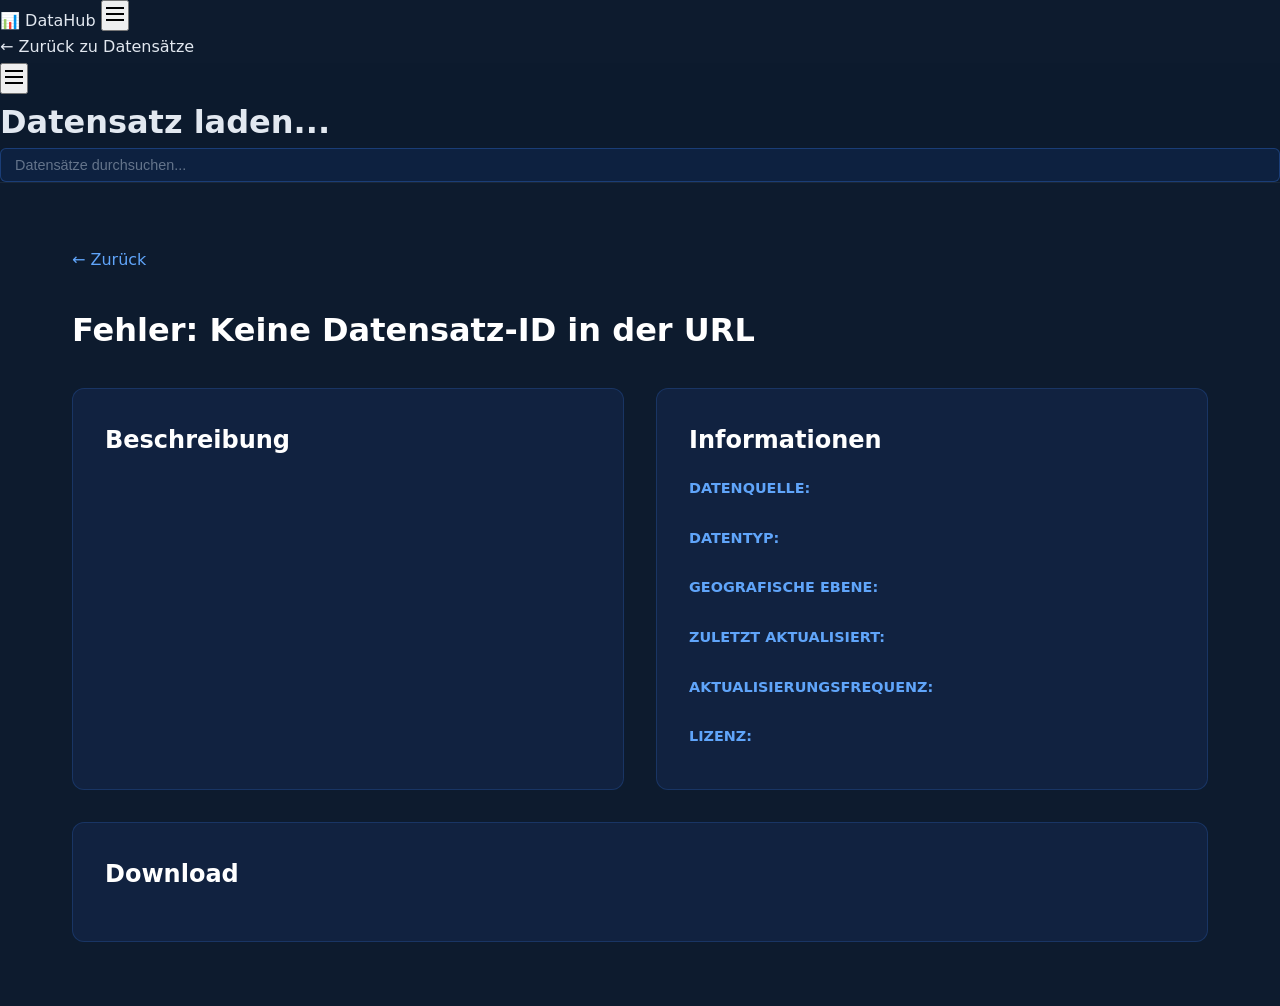
<file: detail.html>
<!DOCTYPE html>
<html lang="de">
<head>
  <meta charset="UTF-8" />
  <meta name="viewport" content="width=device-width, initial-scale=1.0" />
  <title>Datensatz Details</title>
  <link rel="stylesheet" href="style.css" />
</head>
<body>
  <!-- SIDEBAR -->
  <aside class="sidebar" id="sidebar">
    <div class="sidebar-header">
      <span class="sidebar-icon">📊</span>
      <span class="sidebar-title">DataHub</span>
      <button class="sidebar-toggle" id="sidebar-toggle" aria-label="Toggle sidebar">
        <svg width="24" height="24" viewBox="0 0 24 24" fill="none" stroke="currentColor" stroke-width="2">
          <line x1="3" y1="6" x2="21" y2="6"></line>
          <line x1="3" y1="12" x2="21" y2="12"></line>
          <line x1="3" y1="18" x2="21" y2="18"></line>
        </svg>
      </button>
    </div>
    <nav class="sidebar-nav">
      <a href="index.html" class="nav-link">← Zurück zu Datensätze</a>
    </nav>
  </aside>

  <!-- MAIN CONTENT -->
  <main class="main-content">
    <!-- HEADER -->
    <header class="header">
      <button class="menu-toggle" id="menu-toggle" aria-label="Toggle menu">
        <svg width="24" height="24" viewBox="0 0 24 24" fill="none" stroke="currentColor" stroke-width="2">
          <line x1="3" y1="6" x2="21" y2="6"></line>
          <line x1="3" y1="12" x2="21" y2="12"></line>
          <line x1="3" y1="18" x2="21" y2="18"></line>
        </svg>
      </button>
      <h1 id="detail-title">Datensatz laden...</h1>
      <input type="text" class="search-input" placeholder="Datensätze durchsuchen..." disabled />
    </header>

    <!-- DETAIL CONTENT -->
    <div class="pages-container">
      <div class="page active">
        <div style="max-width: 1200px; margin: 0 auto; padding: 2rem;">
          <a href="index.html" style="color: #60a5fa; margin-bottom: 2rem; display: inline-block;">← Zurück</a>

          <h1 id="detail-heading" style="color: white; margin-bottom: 1rem;"></h1>

          <div style="display: grid; grid-template-columns: repeat(auto-fit, minmax(250px, 1fr)); gap: 2rem; margin-top: 2rem;">
            <div style="background: #112240; border: 1px solid rgba(59, 130, 246, 0.2); border-radius: 12px; padding: 2rem;">
              <h2 style="color: white; margin-bottom: 1rem;">Beschreibung</h2>
              <p id="detail-description" style="color: #cbd5e1;"></p>
            </div>

            <div style="background: #112240; border: 1px solid rgba(59, 130, 246, 0.2); border-radius: 12px; padding: 2rem;">
              <h2 style="color: white; margin-bottom: 1rem;">Informationen</h2>
              <div style="display: grid; gap: 1rem;">
                <div>
                  <strong style="color: #60a5fa; text-transform: uppercase; font-size: 0.9rem;">Datenquelle:</strong>
                  <p id="detail-source" style="color: #cbd5e1; margin: 0.5rem 0 0 0;"></p>
                </div>
                <div>
                  <strong style="color: #60a5fa; text-transform: uppercase; font-size: 0.9rem;">Datentyp:</strong>
                  <p id="detail-type" style="color: #cbd5e1; margin: 0.5rem 0 0 0;"></p>
                </div>
                <div>
                  <strong style="color: #60a5fa; text-transform: uppercase; font-size: 0.9rem;">Geografische Ebene:</strong>
                  <p id="detail-level" style="color: #cbd5e1; margin: 0.5rem 0 0 0;"></p>
                </div>
                <div>
                  <strong style="color: #60a5fa; text-transform: uppercase; font-size: 0.9rem;">Zuletzt aktualisiert:</strong>
                  <p id="detail-updated" style="color: #cbd5e1; margin: 0.5rem 0 0 0;"></p>
                </div>
                <div>
                  <strong style="color: #60a5fa; text-transform: uppercase; font-size: 0.9rem;">Aktualisierungsfrequenz:</strong>
                  <p id="detail-frequency" style="color: #cbd5e1; margin: 0.5rem 0 0 0;"></p>
                </div>
                <div>
                  <strong style="color: #60a5fa; text-transform: uppercase; font-size: 0.9rem;">Lizenz:</strong>
                  <p id="detail-license" style="color: #cbd5e1; margin: 0.5rem 0 0 0;"></p>
                </div>
              </div>
            </div>
          </div>

          <div style="background: #112240; border: 1px solid rgba(59, 130, 246, 0.2); border-radius: 12px; padding: 2rem; margin-top: 2rem;">
            <h2 style="color: white; margin-bottom: 1rem;">Download</h2>
            <div id="detail-downloads" style="display: flex; flex-wrap: wrap; gap: 1rem;"></div>
          </div>
        </div>
      </div>
    </div>
  </main>

  <script>
    // Load dataset from URL parameter
    function loadDataset() {
      const params = new URLSearchParams(window.location.search);
      const datasetId = params.get('id');

      if (!datasetId) {
        document.getElementById('detail-heading').textContent = 'Fehler: Keine Datensatz-ID in der URL';
        return;
      }

      // Fetch and parse data.json
      fetch('data.json')
        .then(response => response.json())
        .then(data => {
          const datasets = data.datasets || [];
          const dataset = datasets.find(d => d.id === datasetId);

          if (!dataset) {
            document.getElementById('detail-heading').textContent = 'Datensatz nicht gefunden';
            return;
          }

          // Fill in the details
          document.getElementById('detail-title').textContent = dataset.title;
          document.getElementById('detail-heading').textContent = dataset.title;
          document.getElementById('detail-description').textContent = dataset.description;
          document.getElementById('detail-source').textContent = dataset.source;
          document.getElementById('detail-type').textContent = dataset.type;
          document.getElementById('detail-level').textContent = dataset.level.join(', ');
          document.getElementById('detail-updated').textContent = dataset.updated;
          document.getElementById('detail-frequency').textContent = dataset.frequency;
          document.getElementById('detail-license').textContent = dataset.license;

          // Downloads
          const downloadContainer = document.getElementById('detail-downloads');
          downloadContainer.innerHTML = dataset.download.map(format =>
            `<a href="#" style="display: inline-flex; align-items: center; gap: 0.5rem; padding: 12px 20px; background: #1e4080; color: white; border-radius: 6px; font-weight: 600; text-decoration: none;"><span>📥</span> ${format}</a>`
          ).join('');
        })
        .catch(err => {
          console.error('Error loading data:', err);
          document.getElementById('detail-heading').textContent = 'Fehler beim Laden der Daten';
        });
    }

    // Sidebar toggle
    document.getElementById('sidebar-toggle')?.addEventListener('click', () => {
      const sidebar = document.getElementById('sidebar');
      sidebar.classList.toggle('collapsed');
      document.body.classList.toggle('sidebar-closed');
    });

    // Load on page load
    document.addEventListener('DOMContentLoaded', loadDataset);
  </script>
</body>
</html>
</file>
<file: style.css>
/* ===== Reset & Base ===== */
*, *::before, *::after {
  box-sizing: border-box;
  margin: 0;
  padding: 0;
}

:root {
  --blue-900: #0d1b2e;
  --blue-800: #112240;
  --blue-700: #1a3458;
  --blue-600: #1e4080;
  --blue-500: #2563eb;
  --blue-400: #3b82f6;
  --blue-300: #60a5fa;
  --blue-100: #dbeafe;

  --green-500: #10b981;
  --orange-500: #f97316;

  --gray-900: #0f172a;
  --gray-800: #1e293b;
  --gray-700: #334155;
  --gray-500: #64748b;
  --gray-400: #94a3b8;
  --gray-200: #e2e8f0;
  --gray-100: #f1f5f9;
  --white:    #ffffff;

  --radius-sm: 6px;
  --radius-md: 12px;
  --radius-lg: 20px;
  --shadow:   0 4px 24px rgba(0, 0, 0, 0.25);
  --shadow-sm: 0 2px 12px rgba(0, 0, 0, 0.1);
  --transition: 0.2s ease;
  --transition-fast: 0.1s ease;
}

html {
  scroll-behavior: smooth;
}

body {
  font-family: 'Segoe UI', system-ui, -apple-system, sans-serif;
  background-color: var(--blue-900);
  color: var(--gray-200);
  line-height: 1.6;
  min-height: 100vh;
  display: flex;
  flex-direction: column;
}

a {
  text-decoration: none;
  color: inherit;
}

/* ===== Container ===== */
.container {
  max-width: 1200px;
  margin: 0 auto;
  padding: 0 2rem;
}

/* ===== Navbar ===== */
header {
  position: sticky;
  top: 0;
  z-index: 100;
  background: rgba(13, 27, 46, 0.95);
  backdrop-filter: blur(12px);
  border-bottom: 1px solid rgba(255, 255, 255, 0.06);
}

.navbar {
  max-width: 1400px;
  margin: 0 auto;
  padding: 0 2rem;
  height: 64px;
  display: flex;
  align-items: center;
  justify-content: space-between;
  gap: 1rem;
}

.nav-brand {
  display: flex;
  align-items: center;
  gap: 10px;
  font-weight: 700;
  font-size: 1.15rem;
  color: var(--white);
  flex-shrink: 0;
}

.brand-icon {
  font-size: 1.4rem;
}

.nav-links {
  display: flex;
  align-items: center;
  gap: 1.5rem;
  list-style: none;
}

.nav-links a {
  color: var(--gray-400);
  font-size: 0.9rem;
  font-weight: 500;
  transition: color var(--transition);
  cursor: pointer;
}

.nav-links a:hover {
  color: var(--white);
}

.search-bar {
  flex: 1;
  max-width: 300px;
}

.search-input {
  width: 100%;
  padding: 8px 14px;
  border: 1px solid rgba(59, 130, 246, 0.3);
  background: rgba(37, 99, 235, 0.1);
  color: var(--white);
  border-radius: var(--radius-sm);
  font-size: 0.9rem;
  transition: border var(--transition);
}

.search-input::placeholder {
  color: var(--gray-500);
}

.search-input:focus {
  outline: none;
  border-color: var(--blue-400);
  background: rgba(37, 99, 235, 0.15);
}

/* ===== Pages Layout ===== */
.pages-container {
  flex: 1;
  padding-top: 2rem;
  padding-bottom: 2rem;
}

.page {
  display: none;
  animation: fadeIn 0.2s ease;
  will-change: opacity;
}

.page.active {
  display: block;
}

@keyframes fadeIn {
  from { opacity: 0; transform: translateY(4px); }
  to { opacity: 1; transform: translateY(0); }
}

/* GPU-accelerated transitions */
.kpi-card,
.dataset-card,
.quick-link {
  will-change: transform;
}

/* ===== Hero Section ===== */
.hero-section {
  background: linear-gradient(135deg, rgba(37, 99, 235, 0.15) 0%, rgba(16, 185, 129, 0.1) 100%);
  border: 1px solid rgba(59, 130, 246, 0.2);
  border-radius: var(--radius-lg);
  padding: 4rem 2rem;
  text-align: center;
  margin-bottom: 4rem;
}

.hero-content h1 {
  font-size: 2.5rem;
  font-weight: 800;
  color: var(--white);
  margin-bottom: 1rem;
}

.hero-content p {
  font-size: 1.1rem;
  color: var(--gray-400);
  max-width: 600px;
  margin: 0 auto 2rem;
}

/* ===== KPI Cards ===== */
.kpi-section {
  margin-bottom: 4rem;
}

.kpi-section h2 {
  font-size: 1.8rem;
  font-weight: 700;
  color: var(--white);
  margin-bottom: 2rem;
}

.kpi-grid {
  display: grid;
  grid-template-columns: repeat(auto-fit, minmax(250px, 1fr));
  gap: 1.5rem;
}

.kpi-card {
  background: var(--blue-800);
  border: 1px solid rgba(59, 130, 246, 0.2);
  border-radius: var(--radius-md);
  padding: 2rem;
  text-align: center;
  transition: transform var(--transition), box-shadow var(--transition);
}

.kpi-card:hover {
  transform: translateY(-4px);
  box-shadow: var(--shadow-sm);
}

.kpi-icon {
  font-size: 2.5rem;
  margin-bottom: 1rem;
}

.kpi-value {
  font-size: 2rem;
  font-weight: 800;
  color: var(--blue-300);
  margin-bottom: 0.5rem;
}

.kpi-label {
  font-size: 0.95rem;
  color: var(--gray-400);
  margin-bottom: 0.5rem;
}

.kpi-change {
  font-size: 0.85rem;
  color: var(--green-500);
  font-weight: 600;
}

/* ===== Featured Section ===== */
.featured-section {
  margin-bottom: 4rem;
}

.featured-section h2 {
  font-size: 1.8rem;
  font-weight: 700;
  color: var(--white);
  margin-bottom: 2rem;
}

.dataset-grid {
  display: grid;
  grid-template-columns: repeat(auto-fit, minmax(320px, 1fr));
  gap: 2rem;
}

.dataset-card {
  background: var(--blue-800);
  border: 1px solid rgba(59, 130, 246, 0.2);
  border-radius: var(--radius-md);
  padding: 2rem;
  position: relative;
  cursor: pointer;
  transition: all var(--transition);
}

.dataset-card:hover {
  border-color: var(--blue-400);
  box-shadow: 0 8px 32px rgba(37, 99, 235, 0.15);
  transform: translateY(-4px);
}

.dataset-badge {
  display: inline-block;
  background: rgba(249, 115, 22, 0.15);
  color: var(--orange-500);
  font-size: 0.75rem;
  font-weight: 600;
  padding: 4px 12px;
  border-radius: 999px;
  margin-bottom: 1rem;
}

.dataset-card h3 {
  color: var(--white);
  font-size: 1.2rem;
  margin-bottom: 0.5rem;
}

.dataset-card p {
  color: var(--gray-400);
  font-size: 0.95rem;
  margin-bottom: 1.5rem;
}

.dataset-meta {
  display: flex;
  gap: 1rem;
  align-items: center;
  font-size: 0.85rem;
  flex-wrap: wrap;
}

.source-badge {
  display: inline-block;
  padding: 4px 10px;
  border-radius: var(--radius-sm);
  font-weight: 600;
  font-size: 0.8rem;
}

.source-badge.breitband {
  background: rgba(37, 99, 235, 0.2);
  color: var(--blue-300);
}

.source-badge.stat {
  background: rgba(16, 185, 129, 0.2);
  color: var(--green-500);
}

.update-date {
  color: var(--gray-500);
}

/* ===== Quick Links ===== */
.quick-links {
  margin-bottom: 2rem;
}

.quick-links h2 {
  font-size: 1.8rem;
  font-weight: 700;
  color: var(--white);
  margin-bottom: 2rem;
}

.links-grid {
  display: grid;
  grid-template-columns: repeat(auto-fit, minmax(200px, 1fr));
  gap: 1.5rem;
}

.quick-link {
  display: flex;
  flex-direction: column;
  align-items: center;
  gap: 0.75rem;
  background: var(--blue-800);
  border: 1px solid rgba(59, 130, 246, 0.2);
  padding: 2rem;
  border-radius: var(--radius-md);
  text-align: center;
  transition: all var(--transition);
}

.quick-link:hover {
  border-color: var(--blue-400);
  background: var(--blue-700);
}

.quick-link i {
  font-size: 1.8rem;
  color: var(--blue-300);
}

/* ===== Buttons ===== */
.btn-primary {
  background: var(--blue-500);
  color: var(--white);
  padding: 12px 28px;
  border: none;
  border-radius: var(--radius-sm);
  font-weight: 600;
  font-size: 0.95rem;
  cursor: pointer;
  transition: background var(--transition), transform var(--transition);
}

.btn-primary:hover {
  background: var(--blue-400);
  transform: translateY(-1px);
}

.btn-secondary {
  background: transparent;
  color: var(--gray-300);
  border: 1px solid var(--gray-700);
  padding: 10px 20px;
  border-radius: var(--radius-sm);
  font-weight: 600;
  font-size: 0.9rem;
  cursor: pointer;
  transition: all var(--transition);
}

.btn-secondary:hover {
  border-color: var(--blue-400);
  color: var(--blue-300);
}

/* ===== Explore Page ===== */
.explore-container {
  padding: 2rem 0;
}

.explore-container h1 {
  color: var(--white);
  margin-bottom: 2rem;
}

.search-section {
  display: flex;
  gap: 1rem;
  margin-bottom: 2rem;
}

.search-input-large {
  flex: 1;
  padding: 12px 16px;
  border: 1px solid rgba(59, 130, 246, 0.3);
  background: rgba(37, 99, 235, 0.1);
  color: var(--white);
  border-radius: var(--radius-md);
  font-size: 1rem;
}

.explore-layout {
  display: grid;
  grid-template-columns: 280px 1fr;
  gap: 2rem;
}

.filter-panel {
  background: var(--blue-800);
  border: 1px solid rgba(59, 130, 246, 0.2);
  border-radius: var(--radius-md);
  padding: 1.5rem;
  height: fit-content;
  position: sticky;
  top: 80px;
}

.filter-panel h3 {
  color: var(--white);
  font-size: 1.1rem;
  margin-bottom: 1.5rem;
}

.filter-group {
  margin-bottom: 1.5rem;
  padding-bottom: 1.5rem;
  border-bottom: 1px solid rgba(59, 130, 246, 0.1);
}

.filter-group h4 {
  color: var(--blue-300);
  font-size: 0.9rem;
  font-weight: 600;
  margin-bottom: 1rem;
  text-transform: uppercase;
}

.filter-group label {
  display: flex;
  align-items: center;
  gap: 0.5rem;
  color: var(--gray-400);
  font-size: 0.9rem;
  cursor: pointer;
  margin-bottom: 0.5rem;
}

.filter-group input[type="checkbox"] {
  cursor: pointer;
  accent-color: var(--blue-400);
}

.results-panel {
  min-height: 400px;
}

.results-info {
  color: var(--gray-400);
  font-size: 0.95rem;
  margin-bottom: 1.5rem;
}

.datasets-results {
  display: grid;
  grid-template-columns: repeat(auto-fill, minmax(320px, 1fr));
  gap: 1.5rem;
}

/* ===== Theme Pages Layout ===== */
.theme-layout {
  display: grid;
  grid-template-columns: 300px 1fr;
  gap: 2rem;
  margin-top: 2rem;
}

.theme-main h1,
.theme-main h2,
.theme-main h3 {
  color: var(--white);
  margin-bottom: 1.5rem;
}

.map-placeholder,
.chart-placeholder {
  background: var(--blue-800);
  border: 2px dashed rgba(59, 130, 246, 0.3);
  border-radius: var(--radius-md);
  padding: 3rem;
  text-align: center;
  height: 400px;
  display: flex;
  align-items: center;
  justify-content: center;
}

.placeholder-text {
  color: var(--gray-500);
}

.placeholder-text i {
  font-size: 3rem;
  margin-bottom: 1rem;
  color: var(--blue-400);
}

.municipality-stats {
  margin-top: 2rem;
}

.stats-table-wrapper {
  overflow-x: auto;
}

.stats-table {
  width: 100%;
  border-collapse: collapse;
  margin-top: 1rem;
  background: var(--blue-800);
  border-radius: var(--radius-md);
  overflow: hidden;
}

.stats-table thead {
  background: rgba(37, 99, 235, 0.2);
}

.stats-table th,
.stats-table td {
  padding: 12px;
  text-align: left;
  border-bottom: 1px solid rgba(59, 130, 246, 0.1);
}

.stats-table th {
  color: var(--blue-300);
  font-weight: 600;
  font-size: 0.9rem;
}

.stats-table td {
  color: var(--gray-300);
}

.stats-table tbody tr:hover {
  background: rgba(59, 130, 246, 0.1);
}

.comparison-box {
  background: var(--blue-800);
  border: 1px solid rgba(59, 130, 246, 0.2);
  border-radius: var(--radius-md);
  padding: 1.5rem;
  margin-top: 2rem;
}

.comparison-controls {
  display: flex;
  gap: 1rem;
  align-items: center;
  margin: 1rem 0;
}

.comparison-controls select {
  flex: 1;
  padding: 8px 12px;
  background: rgba(37, 99, 235, 0.1);
  border: 1px solid rgba(59, 130, 246, 0.3);
  color: var(--white);
  border-radius: var(--radius-sm);
}

.comparison-result {
  margin-top: 1.5rem;
  padding: 1rem;
  background: rgba(16, 185, 129, 0.1);
  border-radius: var(--radius-sm);
  border-left: 4px solid var(--green-500);
}

.theme-sidebar {
  display: flex;
  flex-direction: column;
  gap: 1.5rem;
}

.info-box {
  background: var(--blue-800);
  border: 1px solid rgba(59, 130, 246, 0.2);
  border-radius: var(--radius-md);
  padding: 1.5rem;
}

.info-box h3 {
  color: var(--white);
  font-size: 1.1rem;
  margin-bottom: 1rem;
}

.info-box ul {
  list-style: none;
}

.info-box li {
  color: var(--gray-400);
  font-size: 0.95rem;
  margin-bottom: 0.75rem;
}

.filter-box {
  background: var(--blue-800);
  border: 1px solid rgba(59, 130, 246, 0.2);
  border-radius: var(--radius-md);
  padding: 1.5rem;
}

.filter-box h3 {
  color: var(--white);
  font-size: 1.1rem;
  margin-bottom: 1rem;
}

.filter-box select {
  width: 100%;
  padding: 8px;
  background: rgba(37, 99, 235, 0.1);
  border: 1px solid rgba(59, 130, 246, 0.3);
  color: var(--white);
  border-radius: var(--radius-sm);
}

/* ===== Dataset Detail Page ===== */
.dataset-detail-container {
  padding: 2rem 0;
}

.back-link {
  display: inline-block;
  color: var(--blue-300);
  margin-bottom: 2rem;
  transition: color var(--transition);
}

.back-link:hover {
  color: var(--blue-400);
}

.dataset-header h1 {
  color: var(--white);
  margin-bottom: 1rem;
}

.dataset-badges {
  display: flex;
  gap: 1rem;
  margin-bottom: 2rem;
  flex-wrap: wrap;
}

.type-badge {
  background: rgba(16, 185, 129, 0.2);
  color: var(--green-500);
}

.dataset-content-layout {
  display: grid;
  grid-template-columns: 300px 1fr;
  gap: 2rem;
}

.dataset-main {
  min-height: 400px;
}

.dataset-section {
  margin-bottom: 3rem;
}

.dataset-section h2 {
  color: var(--white);
  font-size: 1.4rem;
  margin-bottom: 1.5rem;
}

.metadata-table {
  width: 100%;
  border-collapse: collapse;
}

.metadata-table tr {
  border-bottom: 1px solid rgba(59, 130, 246, 0.1);
}

.metadata-table td {
  padding: 12px 0;
  color: var(--gray-400);
  font-size: 0.95rem;
}

.metadata-table strong {
  color: var(--gray-300);
}

.download-buttons {
  display: flex;
  gap: 1rem;
  flex-wrap: wrap;
}

.download-buttons .btn-secondary {
  padding: 12px 20px;
}

.related-datasets {
  display: grid;
  grid-template-columns: repeat(auto-fill, minmax(250px, 1fr));
  gap: 1.5rem;
}

.dataset-sidebar {
  display: flex;
  flex-direction: column;
  gap: 1.5rem;
  height: fit-content;
  position: sticky;
  top: 80px;
}

.feedback-box {
  background: var(--blue-800);
  border: 1px solid rgba(59, 130, 246, 0.2);
  border-radius: var(--radius-md);
  padding: 1.5rem;
}

.feedback-box h3 {
  color: var(--white);
  font-size: 1rem;
  margin-bottom: 0.5rem;
}

.feedback-box p {
  color: var(--gray-400);
  font-size: 0.9rem;
  margin-bottom: 1rem;
}

/* ===== About Page ===== */
.about-content {
  display: grid;
  grid-template-columns: repeat(auto-fit, minmax(400px, 1fr));
  gap: 3rem;
  margin-top: 2rem;
}

.about-section h2 {
  color: var(--white);
  font-size: 1.4rem;
  margin-bottom: 1rem;
}

.about-section p,
.about-section ul {
  color: var(--gray-400);
  font-size: 0.95rem;
  line-height: 1.8;
}

.about-section ul {
  list-style: none;
  padding-left: 0;
}

.about-section li {
  margin-bottom: 0.75rem;
  color: var(--gray-400);
}

/* ===== Footer ===== */
footer {
  margin-top: auto;
  border-top: 1px solid rgba(255, 255, 255, 0.06);
  background: var(--blue-800);
}

.footer-inner {
  max-width: 1200px;
  margin: 0 auto;
  padding: 2rem;
  display: flex;
  justify-content: space-between;
  align-items: center;
  color: var(--gray-500);
  font-size: 0.85rem;
  flex-wrap: wrap;
  gap: 2rem;
}

.footer-links a {
  color: var(--gray-400);
  transition: color var(--transition);
}

.footer-links a:hover {
  color: var(--white);
}

.footer-inner .brand-name {
  color: var(--gray-300);
  font-weight: 600;
}

/* ===== Map Styling ===== */
.breitband-map {
  width: 100%;
  height: 500px;
  border-radius: var(--radius-md);
  border: 1px solid rgba(59, 130, 246, 0.2);
  background: var(--blue-800);
  margin-bottom: 2rem;
  overflow: hidden;
}

.leaflet-container {
  border-radius: var(--radius-md);
}

.leaflet-control-attribution {
  background: rgba(13, 27, 46, 0.8) !important;
  color: var(--gray-400) !important;
  font-size: 0.75rem !important;
}

.leaflet-control-attribution a {
  color: var(--blue-300) !important;
}

/* ===== Chart Styling ===== */
.charts-container {
  display: grid;
  grid-template-columns: repeat(auto-fit, minmax(400px, 1fr));
  gap: 2rem;
  margin-top: 2rem;
}

.chart-wrapper {
  background: var(--blue-800);
  border: 1px solid rgba(59, 130, 246, 0.2);
  border-radius: var(--radius-md);
  padding: 1.5rem;
}

.chart-wrapper h3 {
  color: var(--white);
  font-size: 1.1rem;
  margin-bottom: 1rem;
}

.chart-wrapper canvas {
  max-height: 300px;
}

/* ===== Responsive ===== */
@media (max-width: 768px) {
  .navbar {
    flex-direction: column;
    height: auto;
    padding: 1rem 2rem;
    gap: 1rem;
  }

  .nav-links {
    width: 100%;
    justify-content: center;
    flex-wrap: wrap;
  }

  .search-bar {
    max-width: 100%;
  }

  .explore-layout {
    grid-template-columns: 1fr;
  }

  .filter-panel {
    position: static;
  }

  .theme-layout {
    grid-template-columns: 1fr;
  }

  .dataset-content-layout {
    grid-template-columns: 1fr;
  }

  .dataset-sidebar {
    position: static;
  }

  .kpi-grid {
    grid-template-columns: 1fr;
  }

  .about-content {
    grid-template-columns: 1fr;
  }

  .breitband-map {
    height: 350px;
  }

  .charts-container {
    grid-template-columns: 1fr;
  }

  .hero-content h1 {
    font-size: 1.8rem;
  }

  .hero-content p {
    font-size: 1rem;
  }

  .container {
    padding: 0 1rem;
  }

  .comparison-controls {
    flex-direction: column;
  }

  .comparison-controls span {
    display: none;
  }
}

/* ===== Tablet (mid-range mobile) ===== */
@media (max-width: 480px) {
  .navbar {
    padding: 0.75rem 1rem;
  }

  .nav-brand {
    font-size: 0.95rem;
    flex: 1;
  }

  .nav-links {
    gap: 0.5rem;
    font-size: 0.75rem;
    width: 100%;
    order: 3;
  }

  .nav-links li {
    flex: 1;
    text-align: center;
  }

  .search-bar {
    display: none;
  }

  .breitband-map {
    height: 300px;
  }

  .hero-content h1 {
    font-size: 1.5rem;
  }

  .hero-content p {
    font-size: 0.95rem;
  }

  .kpi-value {
    font-size: 1.5rem;
  }

  .kpi-label {
    font-size: 0.85rem;
  }

  .dataset-grid,
  .links-grid {
    grid-template-columns: 1fr;
  }

  .stats-table {
    font-size: 0.85rem;
  }

  .stats-table th,
  .stats-table td {
    padding: 8px;
  }
}

/* ===== Accessibility & Focus States ===== */
*:focus {
  outline: 2px solid var(--blue-400);
  outline-offset: 2px;
}

button:focus,
a:focus,
input:focus,
select:focus {
  outline: 2px solid var(--blue-400);
  outline-offset: 2px;
}

/* High contrast mode support */
@media (prefers-contrast: more) {
  :root {
    --blue-500: #0050d8;
    --blue-300: #0080ff;
    --green-500: #009900;
    --gray-400: #666666;
  }

  body {
    background-color: var(--gray-900);
  }
}

/* Reduced motion support */
@media (prefers-reduced-motion: reduce) {
  * {
    animation-duration: 0.01ms !important;
    animation-iteration-count: 1 !important;
    transition-duration: 0.01ms !important;
    scroll-behavior: auto !important;
  }
}

/* ===== Navbar: Prominente Suchleiste ===== */
.search-bar--prominent {
  flex: 1;
  max-width: 640px;
  position: relative;
  order: 2;
}

.nav-brand  { order: 1; }
.nav-links  { order: 3; }

.search-bar__icon {
  position: absolute;
  left: 14px;
  top: 50%;
  transform: translateY(-50%);
  color: var(--gray-500);
  font-size: 0.85rem;
  pointer-events: none;
}

.search-input--prominent {
  width: 100%;
  padding: 10px 16px 10px 38px;
  border: 1px solid rgba(59, 130, 246, 0.35);
  background: rgba(37, 99, 235, 0.12);
  color: var(--white);
  border-radius: var(--radius-md);
  font-size: 0.95rem;
  transition: border var(--transition), background var(--transition);
}

.search-input--prominent::placeholder {
  color: var(--gray-500);
}

.search-input--prominent:focus {
  outline: none;
  border-color: var(--blue-400);
  background: rgba(37, 99, 235, 0.18);
}

/* ===== Dashboard Layout ===== */
#dashboard-page {
  display: flex !important;
  flex-direction: row;
  align-items: flex-start;
  min-height: calc(100vh - 64px);
}

.dashboard-page-content {
  flex: 1;
  min-width: 0;
}

.dashboard-layout {
  padding: 2rem 0;
}

.dashboard-main {
  min-width: 0;
}

/* ===== Dashboard Sidebar (links) ===== */
.dashboard-sidebar {
  background: var(--blue-800);
  border-right: 1px solid rgba(59, 130, 246, 0.2);
  border-radius: 0;
  position: sticky;
  top: 64px;
  height: calc(100vh - 64px);
  display: flex;
  flex-direction: column;
  overflow: hidden;
  transition: width 0.25s ease, opacity 0.25s ease;
  width: 280px;
  flex-shrink: 0;
  z-index: 50;
}

.dashboard-sidebar.collapsed {
  width: 0;
  overflow: hidden;
  opacity: 0;
}

/* Toggle-Button (sticky oben) */
.sidebar-toggle-btn {
  display: flex;
  align-items: center;
  gap: 0.6rem;
  padding: 1rem 1.25rem;
  background: var(--blue-700);
  border-bottom: 1px solid rgba(59, 130, 246, 0.2);
  cursor: pointer;
  flex-shrink: 0;
  user-select: none;
  border-radius: var(--radius-md) var(--radius-md) 0 0;
  transition: background var(--transition);
}

.sidebar-toggle-btn:hover {
  background: var(--blue-600);
}

.sidebar-toggle-btn > i:first-child {
  color: var(--blue-300);
  font-size: 1rem;
}

.sidebar-toggle-label {
  flex: 1;
  color: var(--white);
  font-size: 0.9rem;
  font-weight: 600;
  white-space: nowrap;
}

.sidebar-chevron {
  color: var(--gray-400);
  font-size: 0.8rem;
  transition: transform 0.2s ease;
  flex-shrink: 0;
}

/* Scrollbarer Inhaltsbereich */
.sidebar-content {
  overflow-y: auto;
  overflow-x: hidden;
  flex: 1;
  padding: 1.25rem;
  scrollbar-width: thin;
  scrollbar-color: var(--blue-600) transparent;
}

.sidebar-content::-webkit-scrollbar {
  width: 4px;
}

.sidebar-content::-webkit-scrollbar-track {
  background: transparent;
}

.sidebar-content::-webkit-scrollbar-thumb {
  background: var(--blue-600);
  border-radius: 4px;
}

/* ===== Floating Open Button (links) ===== */
.sidebar-open-btn {
  position: fixed;
  left: 0;
  top: 50%;
  transform: translateY(-50%);
  z-index: 200;
  background: var(--blue-700);
  border: 1px solid rgba(59, 130, 246, 0.3);
  border-left: none;
  border-radius: 0 var(--radius-sm) var(--radius-sm) 0;
  color: var(--blue-300);
  padding: 0.85rem 0.65rem;
  cursor: pointer;
  font-size: 1rem;
  transition: background var(--transition);
}

.sidebar-open-btn:hover {
  background: var(--blue-600);
}

/* ===== Collapsible Filter Groups in Sidebar ===== */
.collapsible-header {
  display: flex;
  align-items: center;
  justify-content: space-between;
  cursor: pointer;
  user-select: none;
  padding-bottom: 0.5rem;
}

.collapsible-header h4 {
  color: var(--blue-300);
  font-size: 0.9rem;
  font-weight: 600;
  text-transform: uppercase;
  margin-bottom: 0;
  display: flex;
  align-items: center;
  gap: 0.4rem;
}

.collapsible-header h4 i {
  font-size: 0.85rem;
  color: var(--blue-400);
}

.collapsible-chevron {
  color: var(--gray-500);
  font-size: 0.75rem;
  transition: transform 0.2s ease;
  flex-shrink: 0;
}

.collapsible-group.is-collapsed .collapsible-chevron {
  transform: rotate(-90deg);
}

.collapsible-body {
  overflow: hidden;
  transition: max-height 0.25s ease, opacity 0.2s ease;
  max-height: 600px;
  opacity: 1;
  padding-top: 0.75rem;
}

.collapsible-body label {
  display: flex;
  align-items: center;
  gap: 0.5rem;
  color: var(--gray-400);
  font-size: 0.9rem;
  cursor: pointer;
  margin-bottom: 0.5rem;
}

.collapsible-body label input[type="checkbox"] {
  cursor: pointer;
  accent-color: var(--blue-400);
}

.collapsible-group.is-collapsed .collapsible-body {
  max-height: 0;
  opacity: 0;
  padding-top: 0;
}

.filter-subheader {
  color: var(--gray-500);
  font-size: 0.78rem;
  text-transform: uppercase;
  letter-spacing: 0.04em;
  margin-bottom: 0.4rem;
  margin-top: 0.75rem;
}

/* ===== Range Slider (Zeitraum) ===== */
.slider-wrapper {
  padding-top: 0.25rem;
}

.year-slider {
  -webkit-appearance: none;
  appearance: none;
  width: 100%;
  height: 4px;
  border-radius: 4px;
  background: linear-gradient(
    to right,
    var(--blue-400) 0%,
    var(--blue-400) var(--slider-pct, 100%),
    rgba(59, 130, 246, 0.2) var(--slider-pct, 100%),
    rgba(59, 130, 246, 0.2) 100%
  );
  outline: none;
  cursor: pointer;
}

.year-slider::-webkit-slider-thumb {
  -webkit-appearance: none;
  width: 16px;
  height: 16px;
  border-radius: 50%;
  background: var(--blue-400);
  border: 2px solid var(--blue-300);
  cursor: pointer;
  transition: background var(--transition);
}

.year-slider::-moz-range-thumb {
  width: 16px;
  height: 16px;
  border-radius: 50%;
  background: var(--blue-400);
  border: 2px solid var(--blue-300);
  cursor: pointer;
}

.slider-label {
  margin-top: 0.5rem;
  font-size: 0.85rem;
  color: var(--gray-400);
  text-align: right;
}

.slider-label span {
  color: var(--blue-300);
  font-weight: 600;
}

/* ===== Sidebar Dropdown Select ===== */
.sidebar-select {
  width: 100%;
  padding: 8px 10px;
  background: rgba(37, 99, 235, 0.1);
  border: 1px solid rgba(59, 130, 246, 0.3);
  color: var(--white);
  border-radius: var(--radius-sm);
  font-size: 0.9rem;
  cursor: pointer;
}

.sidebar-select:focus {
  outline: none;
  border-color: var(--blue-400);
}

.sidebar-select option {
  background: var(--blue-800);
  color: var(--white);
}

/* ===== Sidebar Tabs ===== */
.sidebar-tabs {
  display: flex;
  gap: 0.5rem;
  margin-bottom: 0.75rem;
}

.sidebar-tab {
  flex: 1;
  padding: 6px 10px;
  background: rgba(37, 99, 235, 0.1);
  border: 1px solid rgba(59, 130, 246, 0.2);
  color: var(--gray-400);
  border-radius: var(--radius-sm);
  font-size: 0.82rem;
  font-weight: 600;
  cursor: pointer;
  transition: all var(--transition);
}

.sidebar-tab.active {
  background: var(--blue-600);
  border-color: var(--blue-400);
  color: var(--white);
}

.sidebar-tab:hover:not(.active) {
  border-color: var(--blue-400);
  color: var(--blue-300);
}

.chart-placeholder-sm {
  background: rgba(37, 99, 235, 0.08);
  border: 1px dashed rgba(59, 130, 246, 0.25);
  border-radius: var(--radius-sm);
  padding: 1.5rem 1rem;
  text-align: center;
  color: var(--gray-500);
  font-size: 0.85rem;
}

.chart-placeholder-sm i {
  display: block;
  font-size: 1.5rem;
  color: var(--blue-500);
  margin-bottom: 0.4rem;
}

/* ===== Sidebar Navigation ===== */
.sidebar-nav {
  margin-bottom: 0.25rem;
}

.sidebar-nav-link {
  display: flex;
  align-items: center;
  gap: 0.6rem;
  color: var(--gray-400);
  font-size: 0.9rem;
  padding: 0.45rem 0.6rem;
  border-radius: var(--radius-sm);
  transition: all var(--transition);
  cursor: pointer;
  margin-bottom: 0.1rem;
  text-decoration: none;
}

.sidebar-nav-link:hover {
  background: rgba(59, 130, 246, 0.12);
  color: var(--white);
}

.sidebar-nav-link.active-nav {
  background: rgba(37, 99, 235, 0.2);
  color: var(--blue-300);
  font-weight: 600;
}

.sidebar-nav-link i {
  width: 16px;
  text-align: center;
  color: var(--blue-400);
  font-size: 0.85rem;
  flex-shrink: 0;
}

.sidebar-nav-link.active-nav i {
  color: var(--blue-300);
}

.sidebar-divider {
  border: none;
  border-top: 1px solid rgba(59, 130, 246, 0.12);
  margin: 0.75rem 0 1rem;
}

/* ===== Theme Switch ===== */
.sidebar-theme-switch {
  margin-top: 1.5rem;
  padding-top: 1rem;
  border-top: 1px solid rgba(59, 130, 246, 0.1);
}

.theme-switch-btn {
  width: 100%;
  display: flex;
  align-items: center;
  justify-content: center;
  gap: 0.5rem;
  padding: 10px 16px;
}

/* ===== KPI Cards: Compact & Farbcodierung ===== */
.kpi-card--compact {
  padding: 1.25rem;
}

.kpi-card--compact .kpi-icon {
  font-size: 1.8rem;
  margin-bottom: 0.6rem;
}

.kpi-card--compact .kpi-icon i {
  color: var(--blue-400);
}

.kpi-card--compact .kpi-value {
  font-size: 1.6rem;
}

.kpi-change.positive {
  color: var(--green-500);
}

.kpi-change.negative {
  color: #ef4444;
}

.kpi-change.warning {
  color: var(--orange-500);
}

/* ===== Dataset Cards mit Thumbnail ===== */
.dataset-card--with-thumbnail {
  padding: 1.25rem;
}

.dataset-thumbnail {
  width: 100%;
  height: 60px;
  overflow: hidden;
  border-radius: var(--radius-sm);
  background: rgba(37, 99, 235, 0.06);
  margin-bottom: 0.5rem;
}

.dataset-thumbnail svg {
  width: 100%;
  height: 100%;
}

/* ===== Quick Access Buttons ===== */
.quick-access {
  margin-bottom: 2rem;
}

.quick-access h2 {
  font-size: 1.8rem;
  font-weight: 700;
  color: var(--white);
  margin-bottom: 1.5rem;
}

.quick-access-grid {
  display: grid;
  grid-template-columns: repeat(3, 1fr);
  gap: 1.5rem;
}

.quick-access-btn {
  display: flex;
  flex-direction: column;
  align-items: center;
  gap: 0.75rem;
  background: var(--blue-800);
  border: 1px solid rgba(59, 130, 246, 0.2);
  padding: 1.75rem 1rem;
  border-radius: var(--radius-md);
  text-align: center;
  cursor: pointer;
  transition: all var(--transition);
  color: var(--gray-200);
  font-size: 0.9rem;
  font-weight: 500;
}

.quick-access-btn:hover {
  border-color: var(--blue-400);
  background: var(--blue-700);
  transform: translateY(-2px);
  box-shadow: var(--shadow-sm);
}

.quick-access-btn i {
  font-size: 1.8rem;
  color: var(--blue-300);
}

.quick-access-btn span {
  line-height: 1.3;
}

/* ===== Light Mode Override ===== */
body.light-mode {
  --blue-900: #f0f4ff;
  --blue-800: #e4ecff;
  --blue-700: #c7d8ff;
  --blue-600: #93b4f8;
  --blue-500: #2563eb;
  --blue-400: #1d4ed8;
  --blue-300: #1e40af;
  --gray-900: #ffffff;
  --gray-800: #f8fafc;
  --gray-700: #e2e8f0;
  --gray-500: #475569;
  --gray-400: #334155;
  --gray-200: #1e293b;
  --white: #0f172a;
  background-color: var(--blue-900);
  color: var(--gray-200);
}

/* ===== Responsive: Dashboard Layout ===== */
@media (max-width: 1024px) {
  #dashboard-page {
    flex-direction: column;
  }

  .dashboard-sidebar {
    position: static;
    width: 100% !important;
    height: auto;
    border-right: none;
    border-bottom: 1px solid rgba(59, 130, 246, 0.2);
    opacity: 1 !important;
  }

  .dashboard-sidebar.collapsed {
    display: none;
  }

  .sidebar-open-btn {
    display: none !important;
  }
}

@media (max-width: 768px) {
  .quick-access-grid {
    grid-template-columns: 1fr;
  }

  .search-bar--prominent {
    order: 3;
    max-width: 100%;
  }
}
</file>
